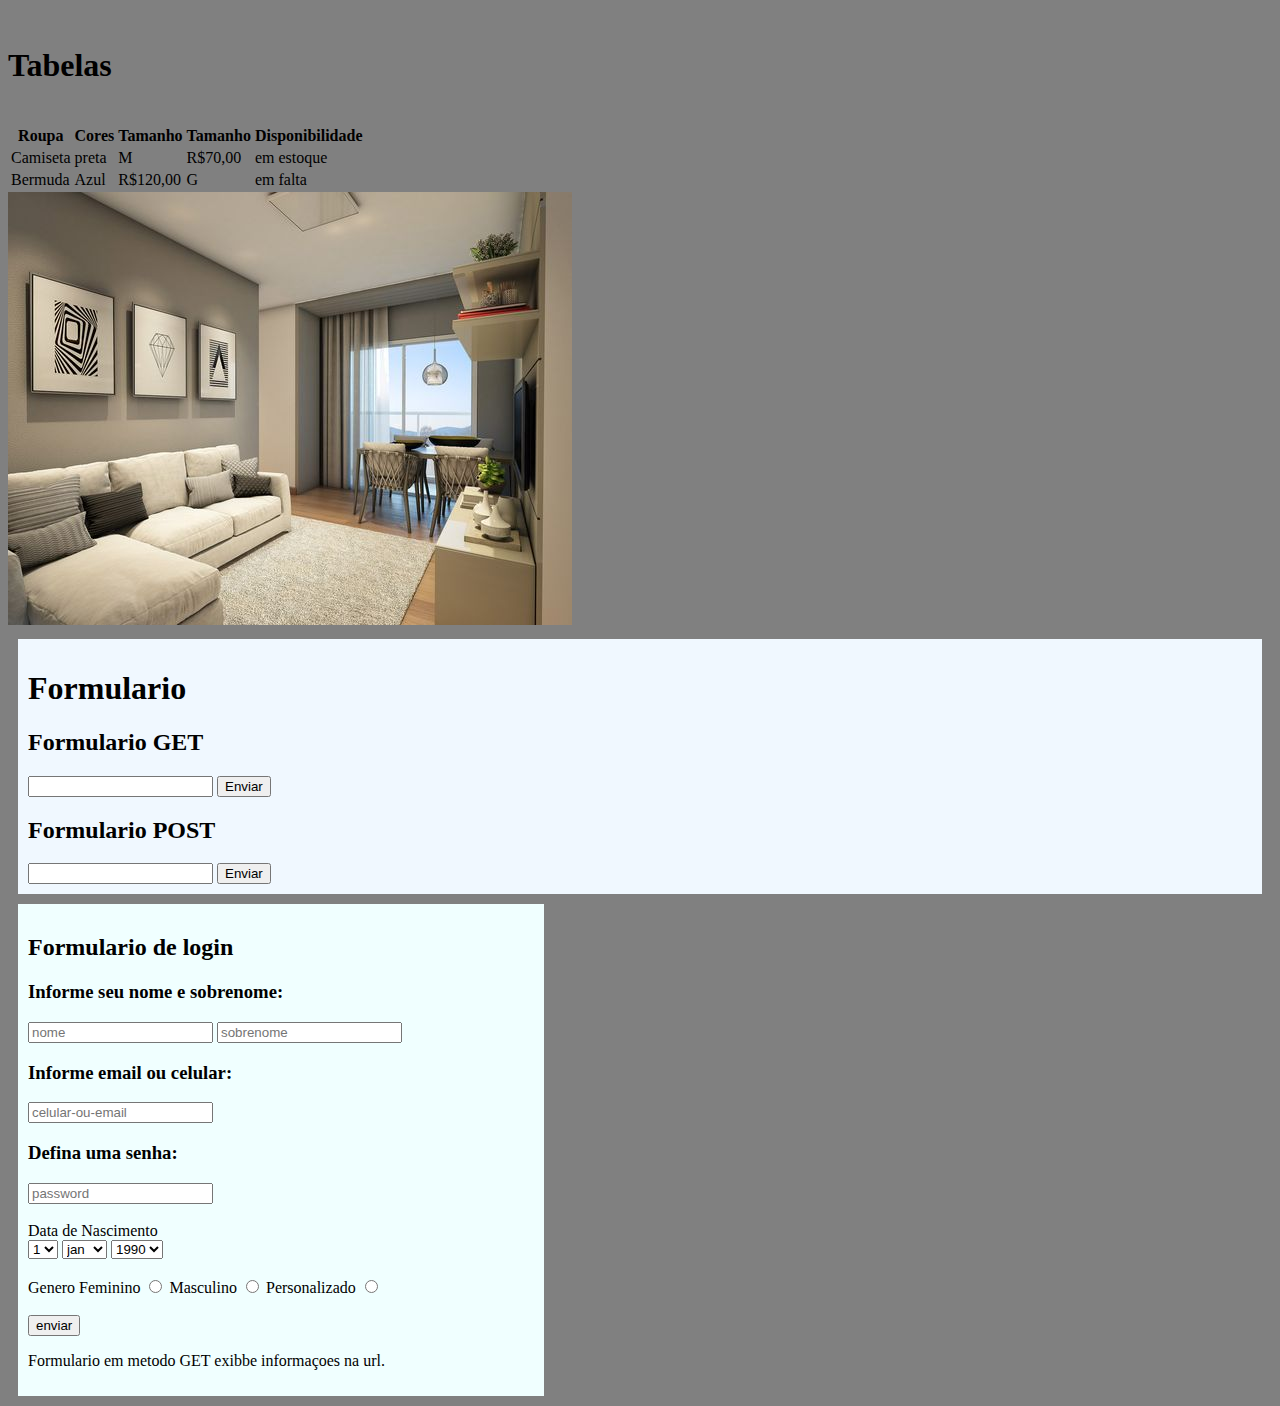
<file: index.html>
<!DOCTYPE html>
<html lang="en">

<head>
    <meta charset="UTF-8">
    <meta name="viewport" content="width=device-width, initial-scale=1.0">
    <meta http-equiv="X-UA-Compatible" content="ie=edge">
    <title>Tabelas</title>
    <link rel="stylesheet" href="styles.css">
</head>
<br>
<h1>Tabelas</h1>
</br>
<table>
    <tr>
        <th>Roupa</th>
        <th>Cores</th>
        <th>Tamanho</th>
        <th>Tamanho</th>
        <th>Disponibilidade</th>
    </tr>
    <tr>
        <td>Camiseta</td>
        <td>preta</td>
        <td>M</td>
        <td>R$70,00</td>
        <td>em estoque</td>
    </tr>
    <tr>
        <td>Bermuda</td>
        <td>Azul</td>
        <td>R$120,00</td>
        <td>G</td>
        <td>em falta</td>
    </tr>
</table>
<img src="img/Sala.jpg">
<div id="form_basico">
    <h1>Formulario</h1>
    <h2>Formulario GET</h2>
    <form method="GET" action="index.html">
        <input type="text" name="q">
        <input type="submit" value="Enviar">
    </form>
    <h2>Formulario POST</h2>
    <form method="POST" action="index.html">
        <input type="text" name="p">
        <input type="submit" value="Enviar">
    </form>
</div>
<div id="form_cadastro">
    <h2>Formulario de login</h2>
    <form method="GET" action="index.html">
        <h3>Informe seu nome e sobrenome:</h3>
        <input type="text" name="nome" id="nome" placeholder="nome" required>
        <input type="text" name="sobrenome" id="sobrenome" placeholder="sobrenome">
        <h3>Informe email ou celular:</h3>
        <input type="text" name="celular-ou-email" id="celular-ou-email" placeholder="celular-ou-email" required>
        <br>
        <h3>Defina uma senha:</h3>
        <input type="password" name="password" id="password" placeholder="password" required><br><br>
        <label>Data de Nascimento</label>
        <br>
        <select name="dia">
            <option value="1">1</option>
            <option value="2">2</option>
            <option value="3">3</option>
            <option value="4">4</option>
            <option value="5">5</option>
        </select>
        <select name="mes">
            <option value="1">jan</option>
            <option value="2">fev</option>
            <option value="3">mar</option>
            <option value="4">abr</option>
            <option value="5">mai</option>
        </select>
        <select name="ano">
            <option value="1">1990</option>
            <option value="2">1991</option>
            <option value="3">1992</option>
            <option value="4">1993</option>
            <option value="5">1994</option>
        </select>
        <br><br>
        <label>Genero</label>
        <label for="feminino">Feminino</label>
        <input type="radio" name="genero" id="feminino" value="feminino">
        <label for="masculino">Masculino</label>
        <input type="radio" name="genero" id="masculino" value="masculino">
        <label for="personalizado">Personalizado</label>
        <input type="radio" name="genero" id="personalizado" value="personalizado">
        <br>
        <br>
        <input type="submit" value="enviar">
    </form>
    <p>Formulario em metodo GET exibbe informaçoes na url.</p>
</div>
</body>

</html>
</file>
<file: styles.css>
body{
    background-color: gray;
}
p{
  color: black;
}
#form_basico{
  background-color: aliceblue;
  margin: 10px;
  padding: 10px;
}
#form_cadastro{
  background-color: azure;
  margin: 10px;
  padding: 10px;
  width: 40%;
}
</file>
